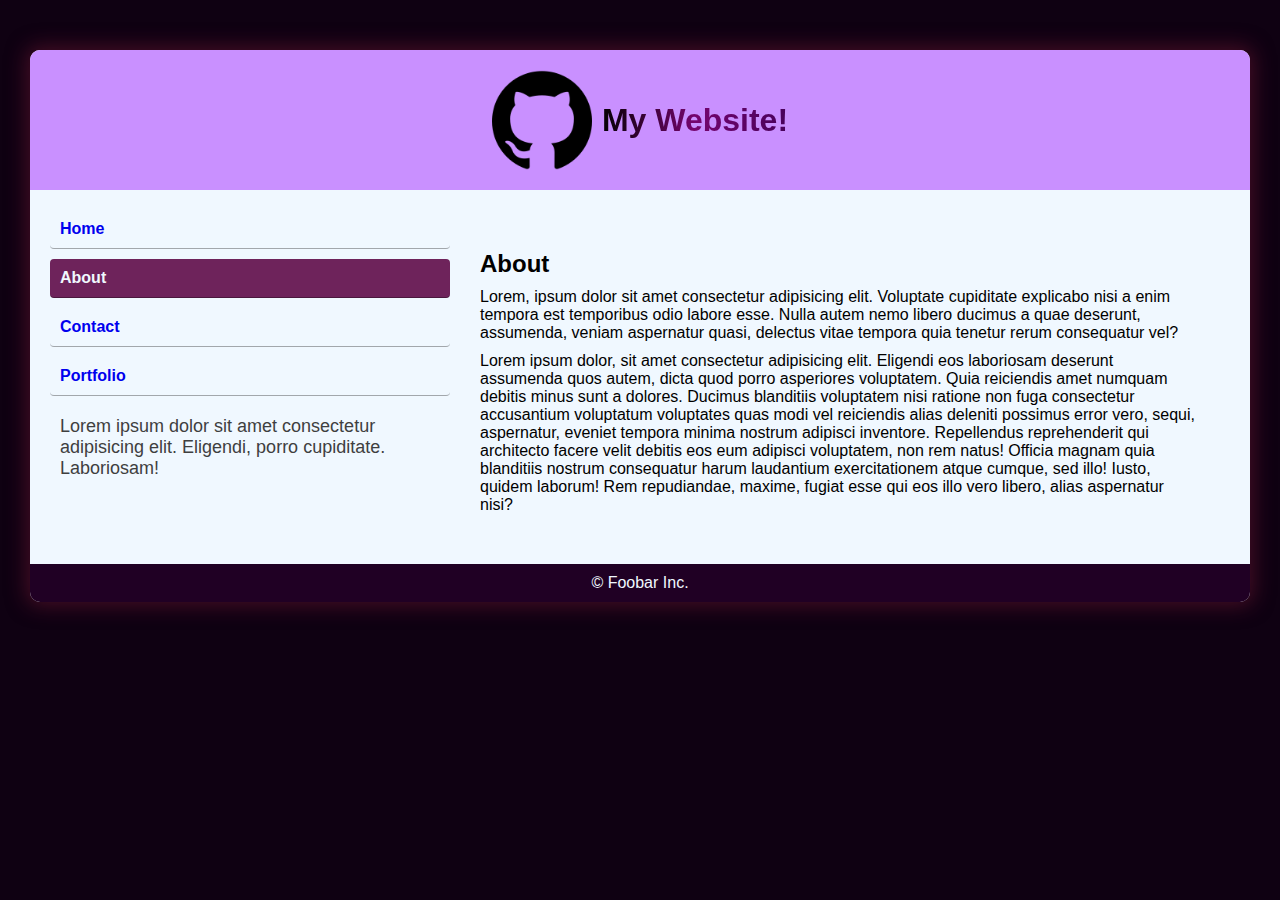
<file: about.html>
<!DOCTYPE html>
<html lang="en">
<head>
    <meta charset="UTF-8">
    <meta name="viewport" content="width=device-width, initial-scale=1.0">
    <link rel="stylesheet" href="./assets/css/style.css">
    <title>About</title>
</head>
<body>
    <div class="massage">
        <p>حظك عيف ههههههه الموقع يشتغل على الشاشات الكبيرة ممكن تدخل بجهاز كمبيوتر!!</p>
    </div>
    <div class="center-conatent">
        <!-- start header -->
        <header>
            <img src="./assets/img/1.png" alt="logo">
            <h1>My Website!</h1>
        </header>
        <!-- end header -->
        <!-- start main -->
        <main>
            <aside>
                <nav>
                    <ul>
                        <li><a href="./index.html">Home</a></li>
                        <li class="active"><a href="./about.html">About</a></li>
                        <li><a href="./contact.html">Contact</a></li>
                        <li ><a href="./protfolio.html">Portfolio</a></li>
                    </ul>
                </nav>
                <section>
                    <p>Lorem ipsum dolor sit amet consectetur adipisicing elit. Eligendi, porro cupiditate. Laboriosam!</p>
                </section>
            </aside>
            <section>
                <h2>About</h2>
                <section>
                    <p>Lorem, ipsum dolor sit amet consectetur adipisicing elit. Voluptate cupiditate explicabo nisi a enim tempora est temporibus odio labore esse. Nulla autem nemo libero ducimus a quae deserunt, assumenda, veniam aspernatur quasi, delectus vitae tempora quia tenetur rerum consequatur vel?</p>
                    <p>Lorem ipsum dolor, sit amet consectetur adipisicing elit. Eligendi eos laboriosam deserunt assumenda quos autem, dicta quod porro asperiores voluptatem. Quia reiciendis amet numquam debitis minus sunt a dolores. Ducimus blanditiis voluptatem nisi ratione non fuga consectetur accusantium voluptatum voluptates quas modi vel reiciendis alias deleniti possimus error vero, sequi, aspernatur, eveniet tempora minima nostrum adipisci inventore. Repellendus reprehenderit qui architecto facere velit debitis eos eum adipisci voluptatem, non rem natus! Officia magnam quia blanditiis nostrum consequatur harum laudantium exercitationem atque cumque, sed illo! Iusto, quidem laborum! Rem repudiandae, maxime, fugiat esse qui eos illo vero libero, alias aspernatur nisi?</p>
                </section>
            </section>
        </main>
        <!-- end main -->
        <!-- start footer -->
        <footer>&copy; Foobar Inc.</footer>
        <!-- end footer -->

    </div>
</body>
</html>
</file>
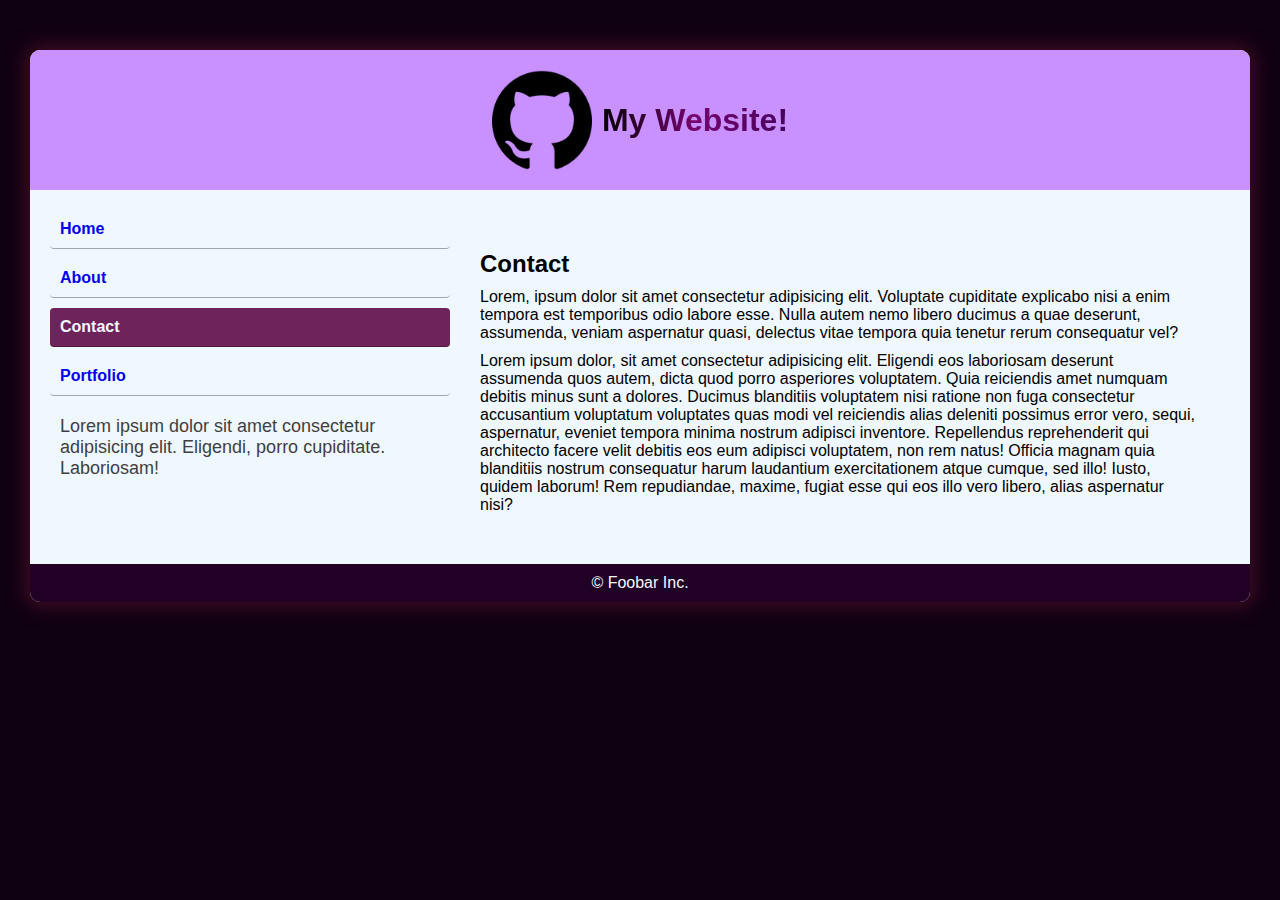
<file: contact.html>
<!DOCTYPE html>
<html lang="en">
<head>
    <meta charset="UTF-8">
    <meta name="viewport" content="width=device-width, initial-scale=1.0">
    <link rel="stylesheet" href="./assets/css/style.css">
    <title>Contact</title>
</head>
<body>
    <div class="massage">
        <p>حظك عيف ههههههه الموقع يشتغل على الشاشات الكبيرة ممكن تدخل بجهاز كمبيوتر!!</p>
    </div>
    <div class="center-conatent">
        <!-- start header -->
        <header>
            <img src="./assets/img/1.png" alt="logo">
            <h1>My Website!</h1>
        </header>
        <!-- end header -->
        <!-- start main -->
        <main>
            <aside>
                <nav>
                    <ul>
                        <li><a href="./index.html">Home</a></li>
                        <li ><a href="./about.html">About</a></li>
                        <li class="active"><a href="./contact.html">Contact</a></li>
                        <li><a href="./protfolio.html">Portfolio</a></li>
                    </ul>
                </nav>
                <section>
                    <p>Lorem ipsum dolor sit amet consectetur adipisicing elit. Eligendi, porro cupiditate. Laboriosam!</p>
                </section>
            </aside>
            <section>
                <h2>Contact</h2>
                <section>
                    <p>Lorem, ipsum dolor sit amet consectetur adipisicing elit. Voluptate cupiditate explicabo nisi a enim tempora est temporibus odio labore esse. Nulla autem nemo libero ducimus a quae deserunt, assumenda, veniam aspernatur quasi, delectus vitae tempora quia tenetur rerum consequatur vel?</p>
                    <p>Lorem ipsum dolor, sit amet consectetur adipisicing elit. Eligendi eos laboriosam deserunt assumenda quos autem, dicta quod porro asperiores voluptatem. Quia reiciendis amet numquam debitis minus sunt a dolores. Ducimus blanditiis voluptatem nisi ratione non fuga consectetur accusantium voluptatum voluptates quas modi vel reiciendis alias deleniti possimus error vero, sequi, aspernatur, eveniet tempora minima nostrum adipisci inventore. Repellendus reprehenderit qui architecto facere velit debitis eos eum adipisci voluptatem, non rem natus! Officia magnam quia blanditiis nostrum consequatur harum laudantium exercitationem atque cumque, sed illo! Iusto, quidem laborum! Rem repudiandae, maxime, fugiat esse qui eos illo vero libero, alias aspernatur nisi?</p>
                </section>
            </section>
        </main>
        <!-- end main -->
        <!-- start footer -->
        <footer>&copy; Foobar Inc.</footer>
        <!-- end footer -->

    </div>
   
</body>
</html>
</file>
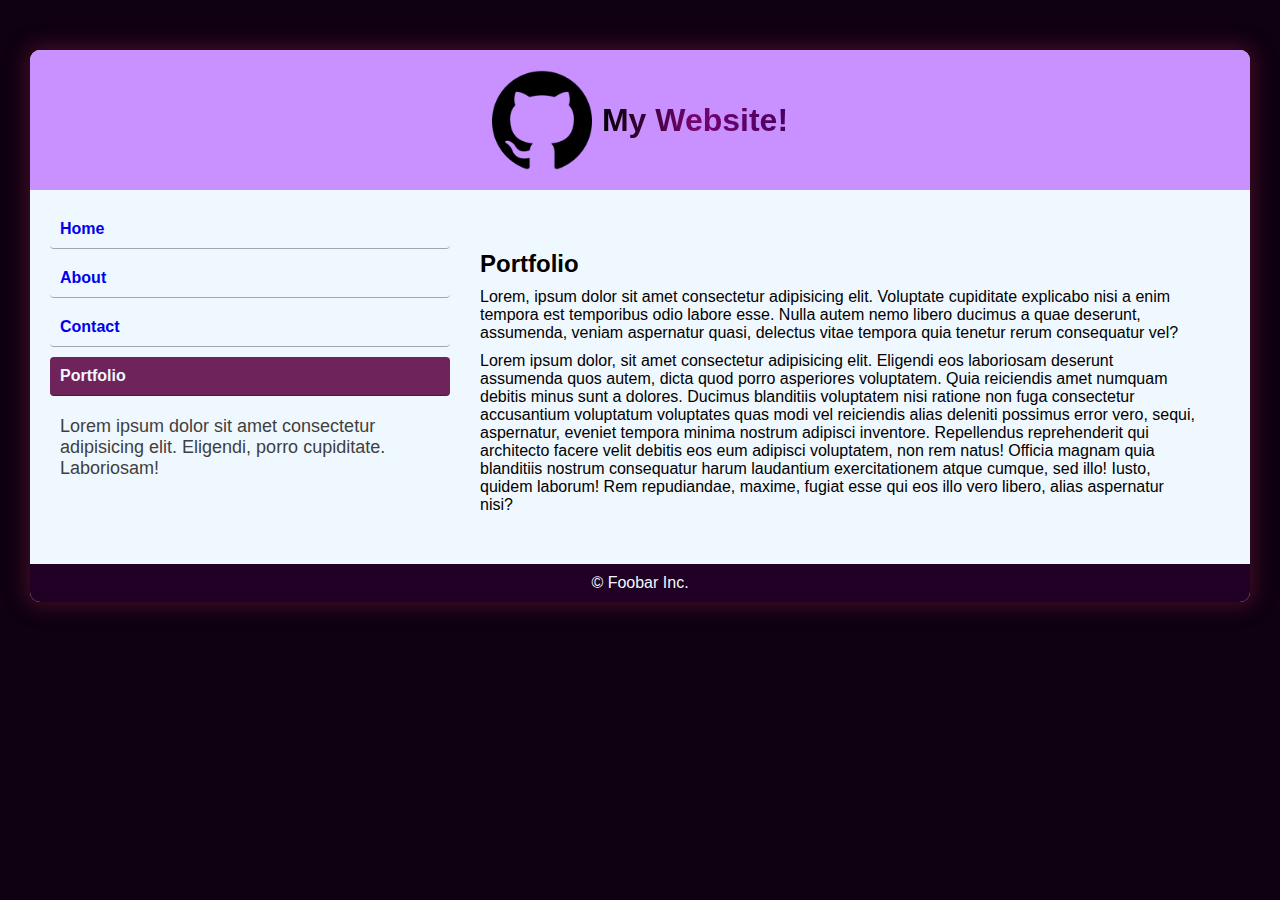
<file: protfolio.html>
<!DOCTYPE html>
<html lang="en">
<head>
    <meta charset="UTF-8">
    <meta name="viewport" content="width=device-width, initial-scale=1.0">
    <link rel="stylesheet" href="./assets/css/style.css">
    <title>Portfolio</title>
</head>
<body>
    
    <div class="massage">
        <p>حظك عيف ههههههه الموقع يشتغل على الشاشات الكبيرة ممكن تدخل بجهاز كمبيوتر!!</p>
    </div>
    <div class="center-conatent">
        <!-- start header -->
        <header>
            <img src="./assets/img/1.png" alt="logo">
            <h1>My Website!</h1>
        </header>
        <!-- end header -->
        <!-- start main -->
        <main>
            <aside>
                <nav>
                    <ul>
                        <li><a href="./index.html">Home</a></li>
                        <li><a href="./about.html">About</a></li>
                        <li><a href="./contact.html">Contact</a></li>
                        <li class="active"><a href="./protfolio.html">Portfolio</a></li>
                    </ul>
                </nav>
                <section>
                    <p>Lorem ipsum dolor sit amet consectetur adipisicing elit. Eligendi, porro cupiditate. Laboriosam!</p>
                </section>
            </aside>
            <section>
                <h2>Portfolio</h2>
                <section>
                    <p>Lorem, ipsum dolor sit amet consectetur adipisicing elit. Voluptate cupiditate explicabo nisi a enim tempora est temporibus odio labore esse. Nulla autem nemo libero ducimus a quae deserunt, assumenda, veniam aspernatur quasi, delectus vitae tempora quia tenetur rerum consequatur vel?</p>
                    <p>Lorem ipsum dolor, sit amet consectetur adipisicing elit. Eligendi eos laboriosam deserunt assumenda quos autem, dicta quod porro asperiores voluptatem. Quia reiciendis amet numquam debitis minus sunt a dolores. Ducimus blanditiis voluptatem nisi ratione non fuga consectetur accusantium voluptatum voluptates quas modi vel reiciendis alias deleniti possimus error vero, sequi, aspernatur, eveniet tempora minima nostrum adipisci inventore. Repellendus reprehenderit qui architecto facere velit debitis eos eum adipisci voluptatem, non rem natus! Officia magnam quia blanditiis nostrum consequatur harum laudantium exercitationem atque cumque, sed illo! Iusto, quidem laborum! Rem repudiandae, maxime, fugiat esse qui eos illo vero libero, alias aspernatur nisi?</p>
                </section>
            </section>
        </main>
        <!-- end main -->
        <!-- start footer -->
        <footer>&copy; Foobar Inc.</footer>
        <!-- end footer -->

    </div>
</body>
</html>
</file>
<file: assets/css/style.css>
/* ul{
    list-style: none;
    display: flex;
    gap: 8px;

} */
/* init */
*{
    margin: 0;
    padding: 0;
    box-sizing: border-box;
}

body{
    font-family: 'Segoe UI', Tahoma, Geneva, Verdana, sans-serif;
    background-color: rgb(15, 1, 18);
}
.center-conatent{
    background-color: rgb(240, 248, 255);
    margin: 50px 30px;
    border-radius: 10px;
    box-shadow: 0px 0px 20px 4px #65153099;

}

header{
    display: flex;
    justify-content: center;
    align-items: center;
    gap: 10px;
    padding: 20px;
    background-color: rgb(201, 144, 255);
    border-top-left-radius: 10px ;
    border-top-right-radius: 10px ;
}
header > img{
    widows: 100px;
    height: 100px;
}

header > h1{
    background: linear-gradient(to right,rgb(5, 0, 4),rgb(117, 4, 110),rgb(71, 1, 91));   
    background-clip: text;
    -webkit-background-clip: text;
    -webkit-text-fill-color: transparent;

}
main {
    padding: 20px;
    display: grid;
    grid-template-columns: 400px auto;
}

main > section{
    padding: 30px;
}

main > aside > nav > ul{
    display: flex;
    flex-direction: column;
    list-style: none;
    gap: 10px;
}
main > aside > nav > ul > li{
    padding: 10px;
    border-radius: 4px;
    border-bottom: solid 1px rgba(0, 0, 0, 0.327);

}
main > aside > section{
    padding: 10px;
}
main > aside > section > p{
    font-size: 18px;
    margin-top: 10px;
    color: rgb(63, 63, 63);
}

main > aside > nav > ul > li:hover{
    background-color:#651551f0;
    transition: .2s ease;


}

main > aside > nav > ul > li:hover a{
    color:aliceblue;
    

}
main > aside > nav > ul > li > a {
    text-decoration: none;
    font-weight: 700;
}

.active{
    background-color:#651551f0;
    border-radius: 4px;
}
.active > a{    
    color: aliceblue;
}

main > section h2{
    margin: 10px 0;
}
main > section > section > p:nth-child(2){
    margin-top: 10px;
}


footer{
    background-color: #200024;
    padding: 10px;
    text-align: center;
    border-bottom-left-radius: 10px ;
    border-bottom-right-radius: 10px ;
    color:  rgb(240, 248, 255);
}

.massage{
    direction: rtl;
    display: none;
    color: aliceblue;
    position: absolute;
    top:50%;
    left: 50%;
    transform: translate(-50%,-50%);
    text-align: right;
}

@media (max-width:650px) {
    .massage{
        display: block;
    }
    .center-conatent{
        display: none;
    }

    
}
</file>
